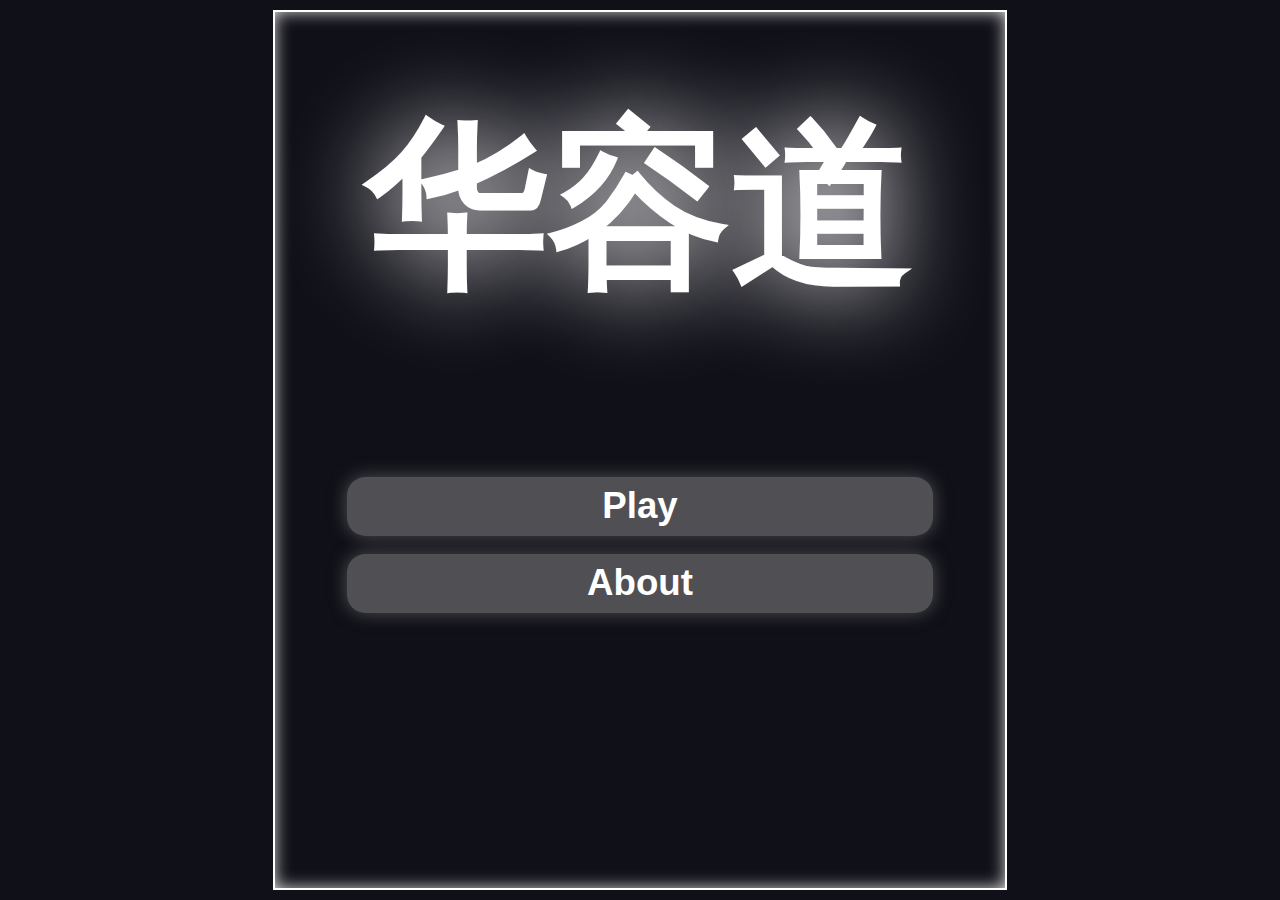
<file: index.html>
<!DOCTYPE html>
<html>
	<head>
		<meta http-equiv="Content-Type" content="text/html; charset=UTF-8">
        <meta name="viewport" content="width=device-width">
        <title>华容道（Klotski）</title>
        <link href="style.css" rel="stylesheet" type="text/css">
		<script src="Canvas.js"></script>
		<script src="Games.js"></script>
		<script src="solver.js"></script>
		<script src="wasm-solver.js"></script>
        <script src="grid.js"></script>
		<script src="levels.js"></script>
    </head>
    <body>
    	<div id="container">
			<div class="scene glow" id="menu" data-hidden="true">
				<p id="menu-title">
					华容道
				</p>
				<div id="menu-items">
					<button class="menu-button" id="play">
						Play
					</button>
					<button class="menu-button" id="instructions">
						About
					</button>
				</div>
			</div>
			<div class="scene glow" id="how-to-play" data-hidden="true">
				<p id="how-to-play-text">
					华容道 (Huarong Path) is a sliding puzzle invented in the early 20th century.
					The goal of the game is to move the largest piece (labeled 曹) to the bottom.
					<br>
					<br>
					Coded by NJonathanJiang
				</p>
				<button class="menu-button" id="how-to-play-return">
					Ok
				</button>
			</div>
			<div class="scene" id="level-selection" data-hidden="true" data-blur="true">
				<div id="level-select-top" class="top glow inner-border">
					<p id="level-select-title">
						华容道
					</p>
					<button class="game-button" id="select-exit">X</button>
				</div>
				<div id="levels" class="glow inner-border"></div>
			</div>
			<div class="scene overlay glow" id="level-description" data-hidden="true">
				<p id="level-description-title">Level ???</p>
				<div>
					<div class="game-view" id="level-preview">
						<div class="l-piece" style="--x:1;--y:0"></div>
						<div class="v-piece" style="--x:0;--y:0"></div>
						<div class="v-piece" style="--x:3;--y:0"></div>
						<div class="v-piece" style="--x:0;--y:2"></div>
						<div class="v-piece" style="--x:3;--y:2"></div>
						<div class="h-piece" style="--x:1;--y:2"></div>
						<div class="s-piece" style="--x:0;--y:4"></div>
						<div class="s-piece" style="--x:1;--y:3"></div>
						<div class="s-piece" style="--x:2;--y:3"></div>
						<div class="s-piece" style="--x:3;--y:4"></div>
					</div>
					<div id="level-description-text"></div>
				</div>
				<button id="ls-back">Back</button>
				<button id="ls-next">Play</button>
			</div>
			<div class="scene" id="game" data-hidden="true" data-blur="false">
				<div id="game-top" class="top glow inner-border">
					<p id="game-level-title">Lorem</p>
					<div id="game-buttons">
						<button class="game-button" id="game-goto-menu">☰</button>
						<span id="game-options">
							<button class="game-button" id="game-exit">X</button>
							<button class="game-button" id="game-restart">↺</button>
						</span>
						<button class="game-button" id="game-hint">?</button>
					</div>
                    <span id="info"></span>
				</div>
				<div id="game-container" class="glow inner-border">
					<div class="game-view" id="game-canvas"></div>
				</div>
			</div>
			<div class="scene overlay glow" id="game-win" data-hidden="true">
				<p id="solved-text"> Solved! </p>
				<p id="win-moves"></p>
				<p id="win-hints"></p>
				<p id="win-continue"> Click anywhere to continue </p>
			</div>
		</div>
        <script src="puzzles.js"></script>
        <script src="script.js"></script>
	</body>
</html>
</file>
<file: style.css>
body{
	--padding : 20px;

	
	--d: min((100vw - 20px) * 1.2, (100vh - 20px));
	--w: calc(var(--d) * 0.8333333333);
	--h: calc(var(--d) * 1.0);

	overflow: hidden;
	
	position: absolute;
	top: 0; left: 0;
	width: 100vw;
	height: 100vh;
	margin: 0;
	padding: 0;
}

div#container{
	position:absolute;
	left: calc((100vw - var(--w)) * 0.5);
	top:	calc((100vh - var(--h)) * 0.5);
	width: var(--w);
	height: var(--h);
	overflow: hidden;
}

div#container>canvas{
	width: 100%;
	height: 100%;
	touch-action: none;
}

body{
	--background-c : #101018;
	--background-2-c : #a58d73;
	--small-piece-c : #4D9DE0;
	--horizontal-piece-c : #E15554;
	--vertical-piece-c : #FFC43D;
	--large-piece-c : #3BB273;
	--frame-c : #FFF;
	
	background-color : var(--background-c);
}


button{
	--size: 1;
	--scaled-w : calc(var(--w) * var(--size));
	border:none;
	font-size : calc(var(--scaled-w) * 0.05);
	padding: calc(var(--scaled-w) * 0.015);
	line-height: 1;
	height: calc(var(--scaled-w) * .08);
	border-radius : calc(var(--scaled-w) * 0.025);
	text-align: center;
	
	background : #8888;
	transition : background 0.25s;
	
	box-shadow: 0 0 calc(var(--scaled-w) * 0.025) #8888;
}

button:hover{
	background : #4448;
}

div.scene{
	position:absolute;
	top:0;left:0;
	width: var(--w);
	height : calc(var(--w) * 1.2);
	outline: 2px solid white;
	outline-offset: -2px;
}

.glow{
	box-shadow: inset 0 0 calc(var(--w) * 0.025) white;
}
.inner-border{
	outline: 1px solid white;
	outline-offset: -1px;
}

#game-container{
	width: var(--w);
    height: var(--w);
    position: absolute;
}

button.game-button, button.level{
	display:inline-block;
	width: calc(var(--w) * .08);
}

button.level{
	position: relative;
	counter-increment: level-num;
	margin: calc(var(--w) * .0375);
	width: calc(var(--w) * .15);
	--size: 1.8;
}
	
button.menu-button{
	display:block;
	width: calc(var(--w) * .8);
	margin: calc(var(--w) * .025) calc(var(--w) * .1);
}

.scene[data-hidden="true"]{
	display:none;
}

div.scene#menu{
	text-align: center;
}

#menu-items{
	margin-top: calc(var(--w) * 0.2);
}

p#menu-title{
	font-size : calc(var(--w) * .25);
	margin : calc(var(--w) * .1);
}
	
*{
	color: white;

	font-family: Arial;
	font-weight: bold;

	user-select: none;
	touch-action:none;
}

div.top>p{
	display: inline-block;
	margin: 0;
	font-size: calc(var(--w) * .14);
	line-height: calc(var(--w) * .16);
}

div.top{
	font-size: calc(var(--w) * .1);
	padding: calc(var(--w) * .02);
}

div.top>button.game-button{
	float:right;
}

div#levels{
	counter-reset: level-num;
	overflow: auto;
	width: calc(var(--w) * .9);
	height: calc(var(--w) * .9);
	padding: calc(var(--w) * 0.05);
	scrollbar-width: none;
	touch-action: pan-y;
}

::-webkit-scrollbar{
	display:none;
	width:0px;
}

button.level::after{
	content: counter(level-num);
	position:absolute;
	font-size: calc(var(--w) * 0.05);
	line-height: calc(var(--w) * 0.05);
	text-align: center;
	transform: translate(-50%, -50%);
	top: 50%;
	left: 50%;
}
.scene.overlay {
	left: calc(var(--w) * 0.1);
	top: calc(var(--w) * 0.225);
	width: calc(var(--w) * 0.8);
	height: calc(var(--w) * 0.75);
	background: var(--background-c);
}

#level-description-text {
	font-size: calc(var(--w) * 0.03);
	white-space: pre-line;
	
	display: inline-block;
	height: calc(var(--w) * 0.35);
	width: calc(var(--w) * 0.3);
	position: absolute;
	top: calc(var(--w) * 0.05);
	right: calc(var(--w) * 0.05);

	padding: 0 calc(var(--w) * 0.0125);
}

.game-view{
	position:absolute;
	top:0;left:0;
	--s : 0;
	width: calc(var(--s) * 4);
	height: calc(var(--s) * 5);
}

.game-view>div{
	user-select: none;
	-moz-user-select: none;
	-webkit-user-drag: none;
	-webkit-user-select: none;
	-ms-user-select: none;
	
	position:absolute;
	width: calc(var(--width) * var(--s));
	height: calc(var(--height) * var(--s));

	transition: left right;
	transition-duration: .2s;
	transition-timing-function: ease-in-out;

	outline : 2px solid white;
	outline-offset: -1px;

	-webkit-text-stroke-width: 1px;
	-webkit-text-stroke-color: black;
	
	text-shadow: none;

	--x : 0;
	--y : 0;
	--width: 1;
	--height: 1;

	transform: translate(calc(var(--x) * var(--s)), calc(var(--y) * var(--s)));
}

.game-view>div[data-x="0"]{--x : 0}
.game-view>div[data-x="1"]{--x : 1}
.game-view>div[data-x="2"]{--x : 2}
.game-view>div[data-x="3"]{--x : 3}
.game-view>div[data-y="0"]{--y : 0}
.game-view>div[data-y="1"]{--y : 1}
.game-view>div[data-y="2"]{--y : 2}
.game-view>div[data-y="3"]{--y : 3}
.game-view>div[data-y="4"]{--y : 4}
.game-view>div.l-piece[data-y="6"]{--y : 6}

.game-view>div::after{
	position:absolute;
	font-size: calc(var(--w) * 0.05);
	line-height: calc(var(--w) * 0.05);
	text-align: center;
	transform: translate(-50%, -50%);
	top: 50%;
	left: 50%;
}

.game-view>div.s-piece{
	background: var(--small-piece-c);
}
.game-view>div.s-piece::after{
	content: "兵";
}
.game-view>div.v-piece{
	background: var(--vertical-piece-c);
	--height: 2;
}
.game-view>div.v-piece::after,
.game-view>div.h-piece::after{
	content: "将";
}
.game-view>div.h-piece{
	background: var(--horizontal-piece-c);
	--width: 2;
}
.game-view>div.l-piece{
	--width: 2;
	--height: 2;
	background: var(--large-piece-c);
}
.game-view>div.l-piece::after{
	content: "曹";
}
	
div[data-blur="true"]{
	-webkit-filter: blur(2px);
	-moz-filter: blur(2px);
	-o-filter: blur(2px);
	-ms-filter: blur(2px);
	filter: blur(2px);
}

.game-view#level-preview>div {
	color: transparent;
	-webkit-text-fill-color: transparent;
	-webkit-text-stroke-width: 0;
}

p#level-description-title{
	font-size: calc(var(--w) * 0.05);
	margin: 0;
	text-align: center;
	padding: calc(var(--w) * 0.025);
	line-height: calc(var(--w) * 0.05);
}

#level-description>div{
	width: calc(var(--w) * 0.8);
	height: calc(var(--w) * 0.475);
	position: relative;
	outline: 2px solid white;
	outline-offset: -2px;
}

#level-description>button {
	position:absolute;
	bottom : calc(var(--w) * .0475);
	width: 20%;
}

button#ls-back{
	left: 15%;
}
button#ls-next{
	right: 15%;
}

.game-view#level-preview{
	display: inline-block;
	position: relative;
	margin: calc(var(--w) * 0.05);
	--s : calc(var(--w) * 0.078125);
}

#game-canvas{
	position: relative;
	margin: calc(var(--w) * 0.1) calc(var(--w) * 0.18);
	outline: calc(var(--w) * 0.06) solid var(--frame-c);
	--s : calc(var(--w) * 0.16);
}

#game>#game-top>button{
	margin-right: calc(var(--w) * .02);
}
#game>#game-top>#game-goto-menu{
	margin-right: 0;
}

#game>#game-top>#info::before{
	content: "Moves:";
}
#game>#game-top>#info{
	font-size: calc(var(--w) * 0.04);
	position: absolute;
	right: calc(var(--w) * 0.02);
	top: calc(var(--w) * 0.12);
}

#game-buttons{
	display: inline-block;
	position: absolute;
	right: calc(var(--w) * 0.02);
	margin-right: calc(var(--w) * -0.02);
}

#game-buttons button {
	margin-right: calc(var(--w) * 0.02);
}
#game-buttons>*{
	float: right;
}
#game-buttons>game-options{
	width: calc(var(--w) * 0.1);
	display: inline-flex;
	float: right;
	height: calc(var(--w) * 0.1);
	overflow: hidden;
}
#game-options>button {
	margin-right: calc(var(--w) * 0.02);
	display: inline-block;
	flex-grow: 0;
	flex-shrink: 0;
}
#game-options{
	width: 0;
	display: inline-flex;
	float: right;
	height: calc(var(--w) * 0.1);
	overflow: hidden;
	transition: width;
	transition-duration: .25s;
	transition-timing-function: ease-in-out;
}
#game-options[data-extended="true"]{
	width: calc(var(--w) * 0.2);
	padding-left: calc(var(--w) * 0.025);
	margin-left: calc(var(--w) * -0.025);
	padding-top: calc(var(--w) * 0.025);
	margin-top: calc(var(--w) * -0.025);
}

#game-win>p {
	width: calc(100% - (var(--w) * 0.2));
	padding: 0 calc(var(--w) * 0.1);
	font-size: calc(var(--w) * 0.05);
	margin: calc(var(--w) * 0.05) 0;
}

#game-win>#solved-text {
	text-align: center;
	font-size: calc(var(--w) * 0.1);
}
#game-win>#win-continue {
	text-align: center;
	font-size: calc(var(--w) * 0.055);
	padding: 0;
	width: 100%;
	margin-top: calc(var(--w) * 0.15);
}
#win-moves::before{content: "Moves: "}
#win-hints::before{content: "Hints: "}

div, p {
	text-shadow: 0 0 0.5em;
}

#how-to-play-text{
	padding: calc(var(--w) * 0.1);
	font-size: calc(var(--w) * 0.04);
	text-align: justify;
}

div#game-canvas:before {
	position: absolute;
	content: "";
	display: block;
	top: calc(var(--w) * 0.8);
	left: calc(1px + (var(--w) * 0.16));
	width: calc(50% - 2px);
	height: 10%;
	background: var(--background-c);
}

button.level.diff-Tutorial 		 {background-color: #48f8; box-shadow: 0 0 calc(var(--scaled-w) * 0.025) #48f8}
button.level.diff-Easy			 {background-color: #4f48; box-shadow: 0 0 calc(var(--scaled-w) * 0.025) #4f48}
button.level.diff-Medium		 {background-color: #fc3c; box-shadow: 0 0 calc(var(--scaled-w) * 0.025) #fc3c}
button.level.diff-Hard			 {background-color: #f448; box-shadow: 0 0 calc(var(--scaled-w) * 0.025) #f448}
button.level.diff-Crazy			 {background-color: #84f8; box-shadow: 0 0 calc(var(--scaled-w) * 0.025) #84f8}

button.level.diff-Tutorial:hover {background-color: #36b8}
button.level.diff-Easy:hover	 {background-color: #3b38}
button.level.diff-Medium:hover	 {background-color: #b92c}
button.level.diff-Hard:hover	 {background-color: #b338}
button.level.diff-Crazy:hover	 {background-color: #63b8}
</file>
